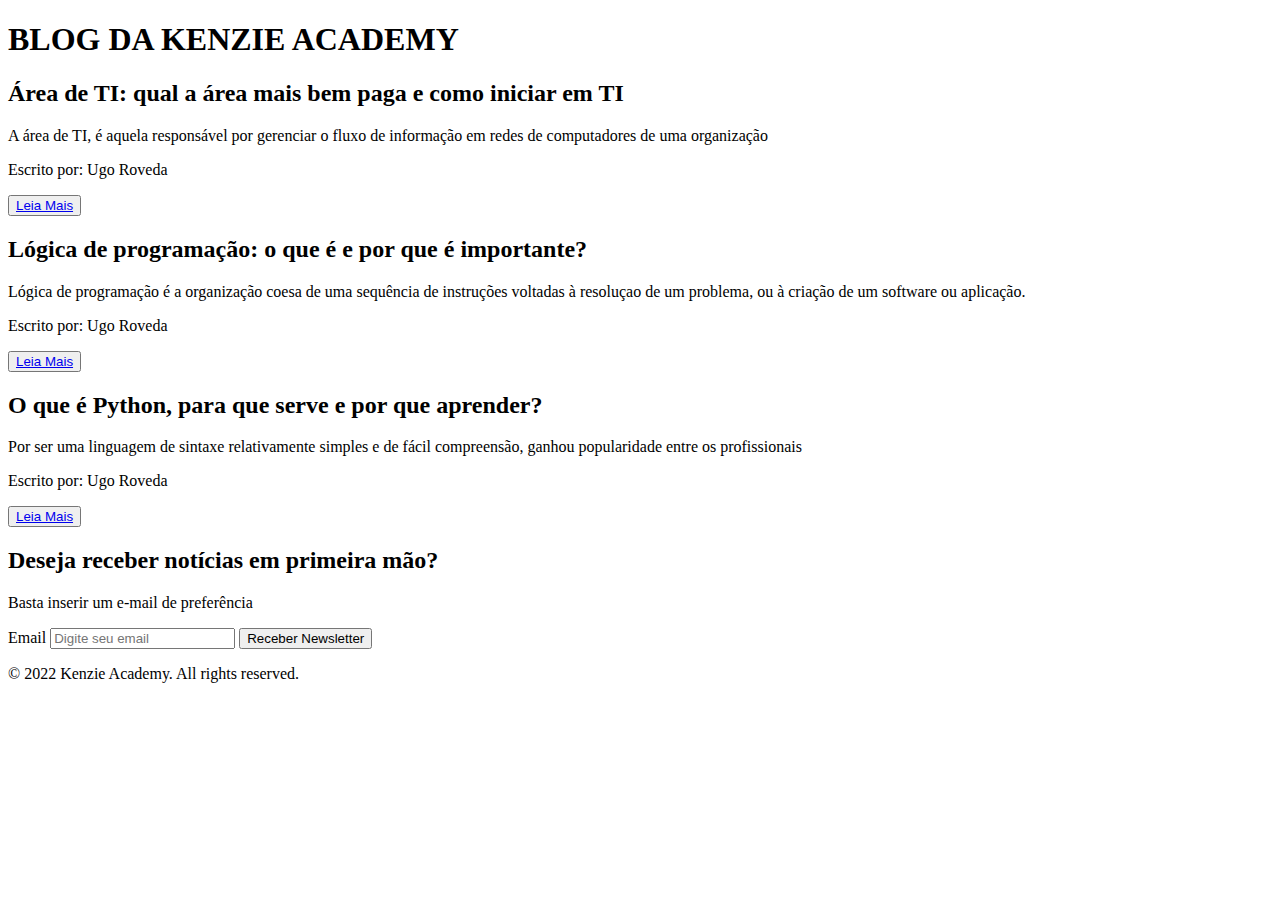
<file: index.html>
<!DOCTYPE html>
<html lang="pt-BR">
<head>
    <meta charset="UTF-8">
    <meta http-equiv="X-UA-Compatible" content="IE=edge">
    <meta name="viewport" content="width=device-width, initial-scale=1.0">
    <title>Blog da Kenzie</title>
    <meta name="description" content="Nóticias, artigos, e informações sobre a área de TI">
     <link rel="icon" href="https://kenzie.com.br/favicon.jpeg">
</head>
    
<body>
    <header>

        <h1>BLOG DA KENZIE ACADEMY</h1>

    </header>


    <main>
        <section>
            <article>

                
                <h2>Área de TI: qual a área mais bem paga e como iniciar em TI</h2>

                <p>A área de TI, é aquela responsável por gerenciar o fluxo de informação em 
                    redes de computadores de uma organização </p>
                
                <p>Escrito por: Ugo Roveda</p>

                <button>

                    <a href="https://kenzie.com.br/blog/area-de-ti/" target="_blank">Leia Mais</a>

                </button>

            </article>

            <article>

                <h2>Lógica de programação: o que é e por que é importante?</h2>

                <p>Lógica de programação é a organização coesa de uma sequência de 
                    instruções voltadas à resoluçao de um problema, ou à criação de
                     um software ou aplicação.</p>

                <p>Escrito por: Ugo Roveda</p>

                <button>

                    <a href="https://kenzie.com.br/blog/logica-de-programacao/" target="_blank">Leia Mais</a>

                </button>

            </article>

            <article>

                <h2>O que é Python, para que serve e por que aprender?</h2>

                <p>Por ser uma linguagem de sintaxe relativamente simples e de fácil compreensão,
                     ganhou popularidade entre os profissionais</p>

                <p>Escrito por: Ugo Roveda</p>

                <button>

                    <a href="https://kenzie.com.br/blog/o-que-e-python/" target="_blank">Leia Mais</a>

                </button>

            </article>
        </section>

        <section>

            <h2>Deseja receber notícias em primeira mão?</h2>

            <p>Basta inserir um e-mail de preferência</p>

            <form>

                <label for="email">Email</label>
                <input type="text" id="email" placeholder="Digite seu email" required>

                <button type="submit">Receber Newsletter</button>

            </form>

        </section>

    </main>

    <footer>

        <p>© 2022 Kenzie Academy. All rights reserved.</p>

    </footer>

</body>
</html>
</file>
